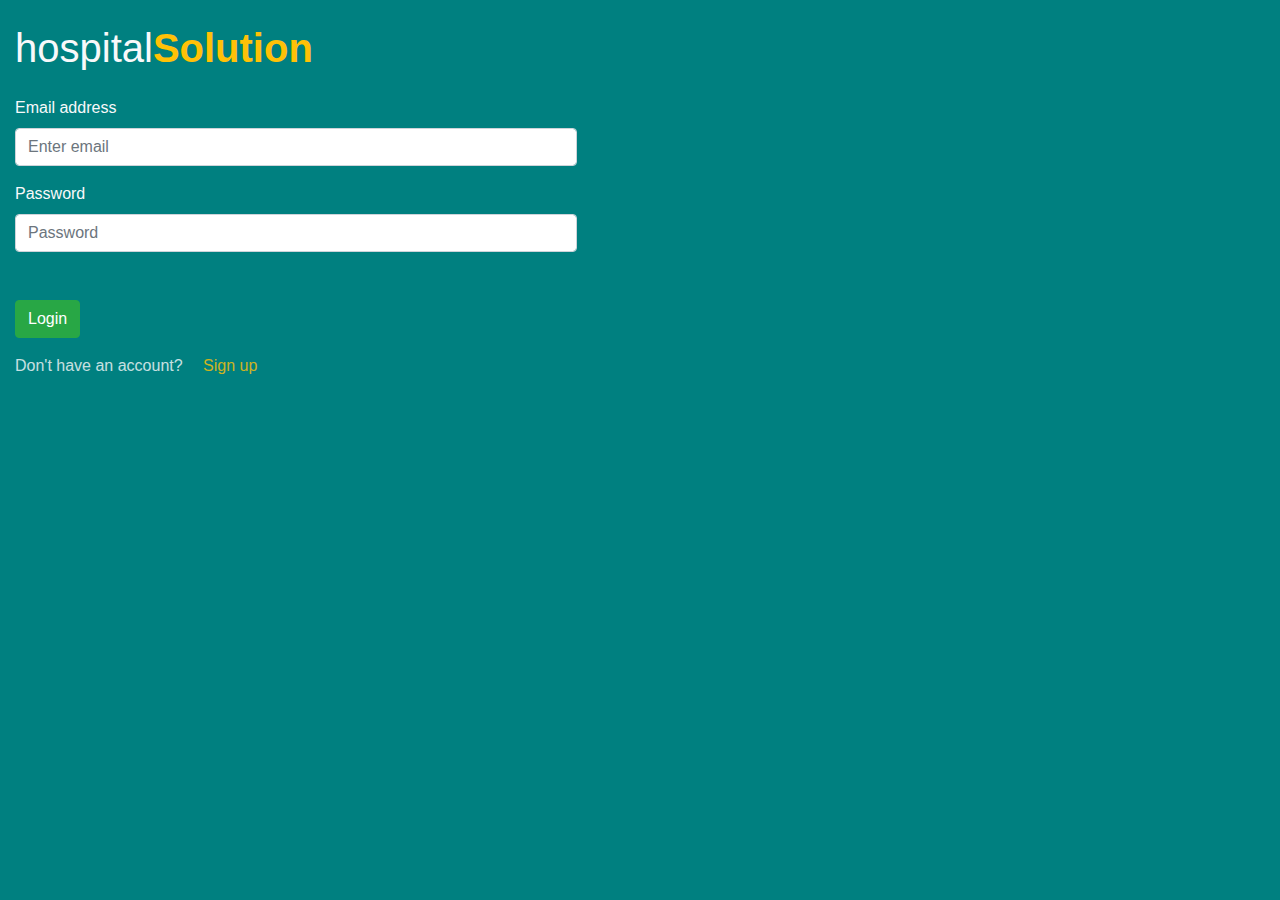
<file: public/index.html>
<!doctype html>
<html lang="en">
  <head>
    <title>Hospital Management</title>
    <!-- Required meta tags -->
    <meta charset="utf-8">
    <meta name="viewport" content="width=device-width, initial-scale=1, shrink-to-fit=no">
    <meta name="description" content="Managing a hospital shouldn't be so difficult, ecpecially if you have the right tools.">

    <!-- Bootstrap CSS -->
    <link rel="stylesheet" href="assets/bootstrap-4.3.1-dist/css/bootstrap.min.css">
    <!-- icon -->
    <link rel="stylesheet" href="https://use.fontawesome.com/releases/v5.7.0/css/all.css" integrity="sha384-lZN37f5QGtY3VHgisS14W3ExzMWZxybE1SJSEsQp9S+oqd12jhcu+A56Ebc1zFSJ" crossorigin="anonymous">
    <!-- Custom styles -->
    <link rel="stylesheet" href="style.css">
  </head>
  <body>
    <nav class="navbar navbar-expand-lg navbar-dark bg-primary">
        <a class="navbar-brand" href="#">hospital<span class="font-weight-bold text-warning">Solution</span></a>
        <button class="navbar-toggler" type="button" data-toggle="collapse" data-target="#navbarSupportedContent" aria-controls="navbarSupportedContent" aria-expanded="false" aria-label="Toggle navigation">
          <span class="navbar-toggler-icon"></span>
        </button>
      
        <div class="collapse navbar-collapse" id="navbarSupportedContent">
            <ul class="navbar-nav mr-auto ml-5">
                <nav class="nav nav-pills nav-stacked">
                    <a id="dashboard-nav" data-toggle="pill" class="nav-link active" href="#dashboard">Dashboard</a>
                    <a id="all-patients-nav" data-toggle="pill" class="nav-link ml-3" href="#all-patients">All Patients</a>
                </nav>
            </ul>
            <form class="form-inline my-2 my-lg-0 pr-3">
                <input class="form-control mr-sm-2" type="search" placeholder="Search" aria-label="Search">
            </form>

            <div>
                <button id="sign-out" class="btn pr-3 text-light font-weight-bold"><i class="fas fa-sign-out-alt mr-3"></i>Sign out</button>

                <!-- sign in modal -->
                <div class="modal fade" id="sign-in-modal" tabindex="-1" role="dialog" aria-labelledby="formModalLabel" aria-hidden="true">
                    <div class="modal-dialog">
                        <div class="modal-content">
                            <div class="modal-header bg-primary">
                                <h4 class="modal-title text-white" id="formModalLabel">Sign in as admin</h4>
                                <button type="button" class="close text-white" data-dismiss="modal" aria-hidden="true">&times;</button>
                            </div>
                            <div class="modal-body">
                                <form class="mb-4">
                                    <div class="form-group row align-items-center">
                                        <div class="col-sm-12 mt-2">
                                            <input id="sign-in-email" type="text" name="name" class="form-control form-control-lg" placeholder="Email Address" required/> 
                                        </div> 
                                    </div> 
                                    <div class="form-group row align-items-center">
                                        <div class="col-sm-12">
                                            <input id="sign-in-password" type="password" name="contact" class="form-control form-control-lg" placeholder="Password" required/> 
                                        </div>
                                    </div> 
                                </form>
                            </div>
                            <div class="text-right mx-3 mb-5">
                                <button id="submit-sign-in" type="submit" class="btn btn-success btn-block btn-lg">Sign In</button>
                            </div>
                            <p class="ml-3">Don't have an admin account? <span><a data-toggle="modal" data-dismiss="modal" href="#sign-up-modal">Sign up</a></span></p>
                        </div>
                    </div>
                </div>

                <!-- Check In modal -->
                <div class="modal fade" id="check-in-modal" tabindex="-1" role="dialog" aria-labelledby="formModalLabel" aria-hidden="true">
                    <div class="modal-dialog">
                        <div class="modal-content">
                            <div class="modal-header bg-primary">
                                <h4 class="modal-title text-white" id="formModalLabel">Check in patient</h4>
                                <button type="button" class="close text-white" data-dismiss="modal" aria-hidden="true">&times;</button>
                            </div>
                            <div class="modal-body">
                                <form class="mb-4">
                                    <div class="form-group row align-items-center">
                                        <div class="col-sm-12">
                                            <input id="presentIllness" type="text" name="contact" class="form-control form-control-lg" placeholder="Present illment" required/> 
                                        </div>
                                    </div> 
                                    <div class="form-group">
                                        <textarea class="form-control form-control-lg" id="caseSummary" placeholder="Give case summary" rows="3"></textarea>
                                    </div>
                                </form>
                            </div>
                            <div class="text-right mx-3 mb-5">
                                <button id="checkInSubmit" type="button" class="btn btn-success text-white btn-block btn-lg">Check in</button>
                            </div>
                        </div>
                    </div>
                </div>

            </div>
        </div>
    </nav>

    <div class="tab-content">
        <div id="dashboard" class="container-fluid pt-3 tab-pane active">
            <h1 class="text-muted h5">Dashboard</h1>
            <div>
                <button class="btn btn-teal mt-4 text-light" data-target="#create-patient-modal" data-toggle="modal">Create Patient <i class="fa fa-plus ml-3"></i></button>
            </div>

            <!-- Create patient modal -->
            <div class="modal fade" id="create-patient-modal" tabindex="-1" role="dialog" aria-labelledby="formModalLabel" aria-hidden="true">
                <div class="modal-dialog">
                    <div class="modal-content">
                        <div class="modal-header bg-primary">
                            <h4 class="modal-title text-white">Patient's Information</h4>
                            <button type="button" class="close text-white" data-dismiss="modal" aria-hidden="true">&times;</button>
                        </div>
                        <div class="modal-body">
                            <section class="card" id="w1">
                                <div class="card-body">
                                    <!-- Patient Form -->
                                    <form class="form-horizontal">
                                        <div class="form-group row">
                                            <label class="col-sm-3 control-label text-sm-right pt-1" for="cp-name">Name</label>
                                            <div class="col-sm-9">
                                                <input type="text" class="form-control" id="cp-name" required>
                                            </div>
                                        </div>
                                        <div class="form-group row">
                                            <label class="col-sm-3 control-label text-sm-right pt-1" for="cp-email">Email</label>
                                            <div class="col-sm-9">
                                                <input type="email" class="form-control" id="cp-email" required>
                                            </div>
                                        </div>
                                        <div class="form-group row">
                                            <label class="col-sm-3 control-label text-sm-right pt-1" for="cp-address">Address</label>
                                            <div class="col-sm-9">
                                                <input type="text" class="form-control" id="cp-address" required>
                                            </div>
                                        </div>
                                        <div class="form-group row">
                                            <label class="col-sm-3 control-label text-sm-right pt-1" for="cp-contact">Contact</label>
                                            <div class="col-sm-9">
                                                <input type="text" class="form-control" id="cp-contact" required>
                                            </div>
                                        </div>
                                        <div class="form-group row">
                                            <label class="col-sm-3 control-label text-sm-right pt-1" for="cp-gender">Gender</label>
                                            <div class="col-sm-9">
                                                <select id="cp-gender" class="form-control" class="col-sm-9">
                                                    <option>Male</option>
                                                    <option>Female</option>
                                                    <option>Others</option>
                                                </select>
                                            </div>
                                        </div>
                                        <div class="form-group row">
                                            <label class="col-sm-3 control-label text-sm-right pt-1" for="cp-surgery">Surgery</label>
                                            <div class="col-sm-9">
                                                <select id="cp-surgery" class="form-control" class="col-sm-9">
                                                    <option>0</option>
                                                    <option>1</option>
                                                    <option>2</option>
                                                </select>
                                            </div>
                                        </div>
                                        <div class="form-group row">
                                            <label class="col-sm-3 control-label text-sm-right pt-1" for="cp-blood-group">Blood Group</label>
                                            <div class="col-sm-9">
                                                <input type="text" class="form-control" id="cp-blood-group">
                                            </div>
                                        </div>
                                        <div class="form-group row">
                                            <label class="col-sm-3 control-label text-sm-right pt-1" for="cp-imgUrl">Image Url</label>
                                            <div class="col-sm-9">
                                                <input type="text" class="form-control" id="cp-imgUrl">
                                            </div>
                                        </div>
                                        <div class="modal-footer">
                                            <button id="create-patient" type="submit" class="btn btn-success text-white btn-block btn-lg">Create Patient</button>
                                        </div>
                                    </form>
                                </div>
                            </section>
                        </div>
                        
                    </div>
                </div>
            </div>

            <!-- Patient Table -->
            <div class="card mt-4">
                <h2 class="h4 p-3">List of Patients</h2>
                <div class="table-responsive">
                    <table class="table table-striped">
                        <thead>
                            <tr>
                                <th>Image</th>
                                <th>Name</th>
                                <th>Email</th>
                                <th>Contact</th>
                                <th>Address</th>
                                <th>Date</th>
                                <th>Time</th>
                                <th>Status</th>
                                <th>View Profile</th>
                                <th>control</th>
                            </tr>
                        </thead>
                        <tbody id="patient-table-body"></tbody>
                    </table>
                </div>
            </div>

            <!-- delete modal -->
            <div class="modal fade" id="delete-modal" tabindex="-1" role="dialog" aria-labelledby="modelTitleId" aria-hidden="true">
                <div class="modal-dialog" role="document">
                    <div class="modal-content">
                        <div class="modal-header">
                            <h5 class="modal-title">Confirm Delete</h5>
                                <button type="button" class="close" data-dismiss="modal" aria-label="Close">
                                    <span aria-hidden="true">&times;</span>
                                </button>
                        </div>
                        <div id="d" class="modal-body">
                            Are you sure you want to delete this Patient?
                        </div>
                        <div class="modal-footer">
                            <button type="button" class="btn btn-primary" data-dismiss="modal">Cancel</button>
                            <button id="delete-patient" type="button" class="btn btn-danger">Delete</button>
                        </div>
                    </div>
                </div>
            </div>

            <!-- Update modal -->
            <div class="modal fade" id="updateModal" tabindex="-1" role="dialog" aria-labelledby="formModalLabel" aria-hidden="true">
                <div class="modal-dialog">
                    <div class="modal-content">
                        <div class="modal-header  bg-primary">
                            <h4 class="modal-title text-white" id="formModalLabel">Patient's Information</h4>
                            <button type="button" class="close text-white" data-dismiss="modal" aria-hidden="true">&times;</button>
                        </div>
                        <div class="modal-body">
                            <form class="mb-4">
                                <div class="form-group row align-items-center">
                                    <label class="col-sm-3 text-left text-sm-right mb-0">Full Name</label>
                                    <div class="col-sm-9">
                                        <input id="update-fullname" type="text" name="name" class="form-control" placeholder="Enter name" required/> 
                                    </div> 
                                </div>
                                <div class="form-group row align-items-center">
                                    <label class="col-sm-3 text-left text-sm-right mb-0">Email</label>
                                    <div class="col-sm-9">
                                        <input id="update-email" type="email" name="contact" class="form-control" placeholder="Email address" required/> 
                                    </div>
                                </div> 
                                <div class="form-group row align-items-center">
                                    <label class="col-sm-3 text-left text-sm-right mb-0">Address</label>
                                    <div class="col-sm-9">
                                        <input id="update-address" type="select" class="form-control" placeholder="Enter your address">
                                    </div>
                                </div>
                                <div class="form-group row align-items-center">
                                    <label class="col-sm-3 text-left text-sm-right mb-0">Contact</label>
                                    <div class="col-sm-9">
                                        <input id="update-contact" type="select" class="form-control" placeholder="Enter phone">
                                    </div>
                                </div>
                                <div class="form-group row align-items-center">
                                    <label for="sel1" class="col-sm-3 text-left text-sm-right mb-0">Gender</label>
                                    <div class="col-sm-9">
                                        <select id="update-gender" class="form-control" class="col-sm-9">
                                        <option>Male</option>
                                        <option>Female</option>
                                        <option>Others</option>
                                        </select>
                                    </div>
                                </div>
                                <div class="form-group row align-items-center">
                                    <label class="col-sm-3 text-left text-sm-right mb-0">Surgery</label>
                                    <div class="col-sm-9">
                                        <input id="update-surgery" type="number" name="contact" class="form-control" placeholder="Enter age" required/> 
                                    </div>
                                </div> 
                                <div class="form-group row align-items-center">
                                    <label for="sel1" class="col-sm-3 text-left text-sm-right mb-0">Blood group</label>
                                    <div class="col-sm-9">
                                        <input id="update-blood-group" type="text" class="form-control" placeholder="Enter blood group" required/> 
                                    </div>
                                </div>
                                <div class="form-group row align-items-center">
                                    <label class="col-sm-3 text-left text-sm-right mb-0">Image Url</label>
                                    <div class="col-sm-9">
                                        <input id="update-imgUrl" type="url" class="form-control" placeholder="Image url">
                                    </div>
                                </div>
                            </form>
                        </div>
                        <div class="modal-footer">
                            <button id="updatePatientInfo" type="submit" class="btn btn-success text-white btn-block btn-lg">Update Patient</button>
                        </div>
                    </div>
                </div>
            </div>
        </div>

        <div id="all-patients" class="container-fluid pt-3 tab-pane fade">
            <h1 class="text-muted h5">All patients</h1>
            <div class="card mt-4 shadow-sm">
                <div class="row p-3">
                    <div class="col-md-6">
                        <ul class="navbar-nav mr-auto">
                            <nav class="nav nav-pills nav-stacked">
                                <a id="all" data-toggle="pill" class="nav-link active p-2" href="#">All</a>
                                <a id="checked" data-toggle="pill" class="nav-link ml-3 p-2" href="#">Checked In</a>
                                <a id="bg" data-toggle="pill" class="nav-link ml-3 p-2" href="#">Blood Group</a>
                            </nav>
                        </ul>
                    </div>
                    <div class="col-md-6">
                        <input type="search" class="form-control inline" placeholder="Search... (min 3 char)">
                    </div>
                </div>
            </div>
            <div id="patient-list" class="row mt-4">
                <!-- List of all patients -->
            </div>
            
        </div>
    </div>
            
            
    <!-- Optional JavaScript -->
    <!-- jQuery first, then Popper.js, then Bootstrap JS -->
    <script src="assets/jQuery/jquery-3.4.1.min.js"></script>
    <script src="assets/bootstrap-4.3.1-dist/js/bootstrap.min.js"></script>

    <!-- app js script -->
    <script src="app/app.js"></script>

    <!-- crud scripts -->
    <script src="app/patients/read-patients.js"></script>
    <script src="app/patients/create-patients.js"></script>
    <script src="app/patients/read-one-patient.js"></script>
    <script src="app/patients/update-patients.js"></script>
    <script src="app/patients/delete-patients.js"></script>
  </body>
</html>
</file>
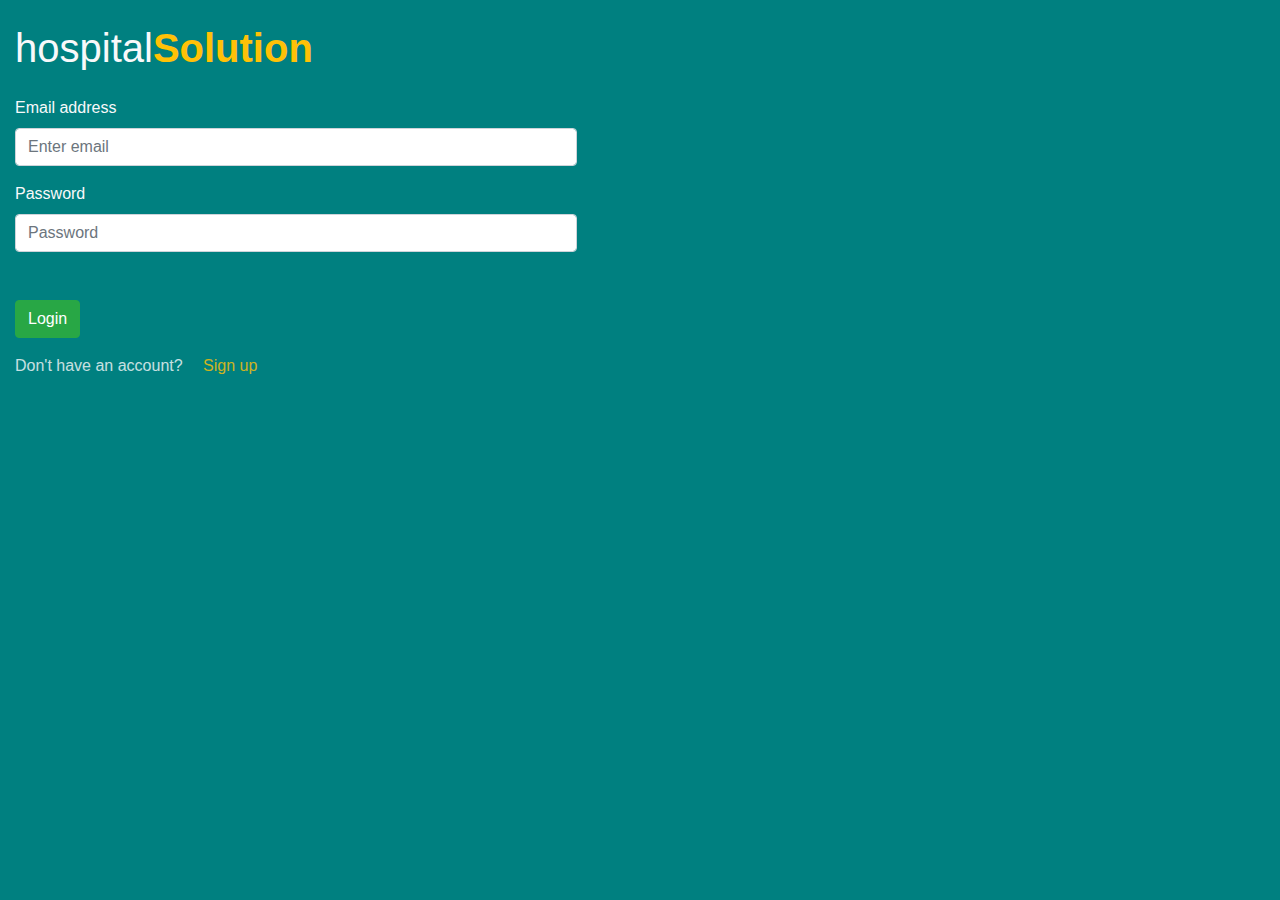
<file: public/src/login.html>
<!doctype html>
<html lang="en">
  <head>
    <title>Login | Hospital Management</title>
    <!-- Required meta tags -->
    <meta charset="utf-8">
    <meta name="viewport" content="width=device-width, initial-scale=1, shrink-to-fit=no">
    <meta name="description" content="Managing a hospital shouldn't be so difficult, ecpecially if you have the right tools.">

    <!-- Bootstrap CSS -->
    <link rel="stylesheet" href="../assets/bootstrap-4.3.1-dist/css/bootstrap.min.css">
    <!-- icon -->
    <link rel="stylesheet" href="https://use.fontawesome.com/releases/v5.7.0/css/all.css" integrity="sha384-lZN37f5QGtY3VHgisS14W3ExzMWZxybE1SJSEsQp9S+oqd12jhcu+A56Ebc1zFSJ" crossorigin="anonymous">
    <!-- Custom styles -->
    <link rel="stylesheet" href="../style.css">
  </head>
  <body id="headd" class="bg-primary"> 
      
    <div class="container-fluid">
        <h1 class="text-light pt-4">hospital<span class="font-weight-bold text-warning">Solution</span></h1>

        <div class="row mt-4">
            <div class="col-md-6">
                <form id="loginForm" class="text-light mr-5">
                    <div class="form-group">
                        <label for="loginEmail">Email address</label>
                        <input type="email" class="form-control" id="loginEmail" aria-describedby="emailHelp" placeholder="Enter email">
                        <small class="form-text text-muted hide">We'll never share your email with anyone else.</small>
                    </div>
                    <div class="form-group mb-5">
                        <label for="loginPassword">Password</label>
                        <input type="password" class="form-control" id="loginPassword" placeholder="Password">
                    </div>
                    <button id="sign-in-app" type="submit" class="btn btn-success">Login</button>
                </form>
                <form id="signupForm" class="text-light mr-5 hide">
                    <div class="form-group">
                        <label for="signupEmail">Email address</label>
                        <input type="email" class="form-control" id="signupEmail" aria-describedby="emailHelp" placeholder="Enter email">
                        <small class="form-text text-muted emailHelp hide">We'll never share your email with anyone else.</small>
                    </div>
                    <div class="form-group mb-5">
                        <label for="signupPassword">Password</label>
                        <input type="password" class="form-control" id="signupPassword" placeholder="Password">
                    </div>
                    <button id="sign-up-app" type="submit" class="btn btn-success">Sign up</button>
                </form>
                <p class="mt-3 text-light switchLog1">Don't have an account? <a href="#" class="text-warning ml-3">Sign up</a></p>
                <p class="mt-3 text-light switchLog2 hide">Already have an account?<a href="#" class="text-warning ml-3">Log in</a></p>
            </div>
        </div>
        
    </div>


    <!-- jQuery first, then Popper.js, then Bootstrap JS -->
    <script src="../assets/jQuery/jquery-3.4.1.min.js"></script>
    <script src="../assets/bootstrap-4.3.1-dist/js/bootstrap.min.js"></script>

    <!-- app js script -->
    <script src="../app/login.js"></script>
  </body>
</html>
</file>
<file: public/style.css>
body {
    background: #f9f9f9;
    margin: 0;
    padding: 0;
}
.bg-primary, .btn-teal {
    background: teal !important;
}
a.active, .btn-warning {
    background: rgb(236, 171, 50) !important;
    color: white !important;
}
p,th {
    opacity: .8;
}
.hide {
    display: none;
}
.align-middle {
    vertical-align: middle;
}
.col-1-5 {
    width: 20% ;
    float: left;
    position: relative;
    min-height: 1px;
    padding-right: 15px;
    padding-left: 15px
}
.hide {
    display: none;
}
#history-table th {
    width: 8em;
}
</file>
